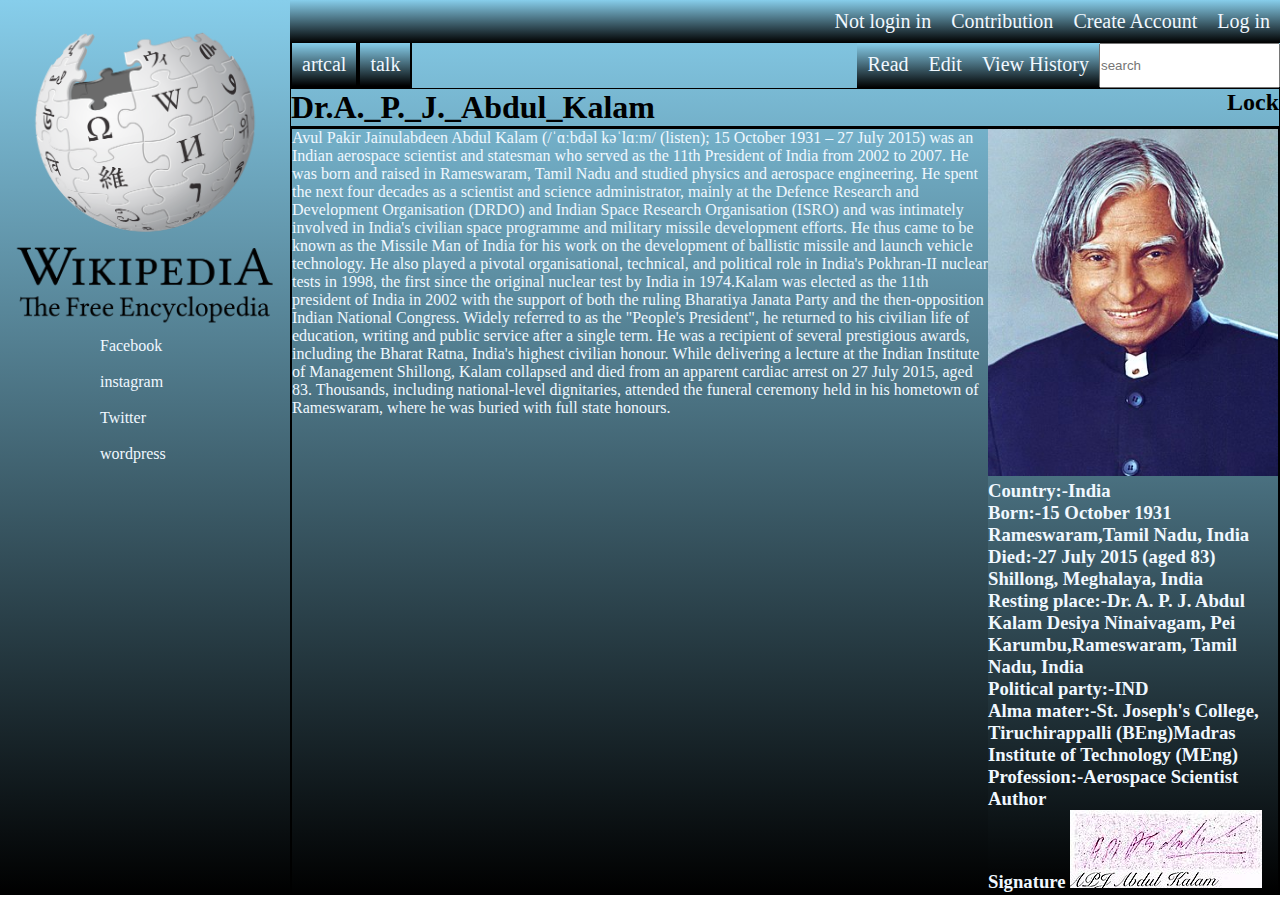
<file: wikedemo.html>
<!DOCTYPE html>
<html lang="en">
<head>
    <meta charset="UTF-8">
    <meta http-equiv="X-UA-Compatible" content="IE=edge">
    <meta name="viewport" content="width=device-width, initial-scale=1.0">
    <title>wikepedia</title>
    <link rel="stylesheet" href="style.css">
</head>
<body>
    <div class="maincontainer">

        <aside><img src="img/1200px-Wikipedia-logo-v2-en.svg.png"  alt="">
            <a href="">Facebook</a><br><br>
           <a href="">instagram</a><br><br>
           <a href="">Twitter</a> <br><br>
            <a href="">wordpress</a>
        </aside>
        <div class="mainsection">
            <header>
       
                <div class="login">
                    <li>Not login in</li>
                    <li>Contribution</li>
                    <li>Create Account</li>
                    <li>Log in</li>
                </div>
                <menu>
                    <div class="left">
                        <li>artcal</li>
                        <li>talk</li>
                    </div>
                    <div class="right">
                        <li>Read</li>
                        <li>Edit</li>
                        <li>View History</li>
                        <input type="text" placeholder="search">
                    </div>
                
                </menu>
                    <div class="heading">
                    <h1> Dr.A._P._J._Abdul_Kalam</h1>
                    <h2>Lock</h2>
                </div>
            </header>
                <div class="para-image">
                    <div class="para">
                     <p>Avul Pakir Jainulabdeen Abdul Kalam (/ˈɑːbdəl kəˈlɑːm/ (listen); 15 October 1931 – 27 July 2015) was an Indian aerospace scientist and statesman who served as the 11th President of India from 2002 to 2007. He was born and raised in Rameswaram, Tamil Nadu and studied physics and aerospace engineering. He spent the next four decades as a scientist and science administrator, mainly at the Defence Research and Development 
                         Organisation (DRDO) and Indian Space Research Organisation (ISRO) and was intimately involved in India's civilian space programme and military missile development efforts. He thus came to be known as the Missile Man of India for his work on the development of ballistic missile and launch vehicle technology. He also played a pivotal organisational, technical, and political role in India's Pokhran-II nuclear
                         tests in 1998, the first since the original nuclear test by India in 1974.Kalam was elected as the 11th president of India in 2002 with the support of both the ruling Bharatiya Janata Party and the then-opposition Indian National Congress. Widely referred to as the "People's President", he returned to his civilian life of education, writing and public service after a single term. He was a recipient of several prestigious 
                         awards, including the Bharat Ratna, India's highest civilian honour. While delivering a lecture at the Indian Institute of Management Shillong, Kalam collapsed and died from an apparent cardiac arrest on 27 July 2015, aged 83. Thousands, including national-level dignitaries, attended the funeral ceremony held in his hometown of Rameswaram, where he was buried with full state honours.</p>
                    </div>
                    <div class="details">
                        <img src="img/A._P._J._Abdul_Kalam.jpg" alt="">
                        <h3>Country:-India</h3>
                        <h3>Born:-15 October 1931 Rameswaram,Tamil Nadu, India</h3>
                        <h3>Died:-27 July 2015 (aged 83) Shillong, Meghalaya, India</h3>
                        <h3>Resting place:-Dr. A. P. J. Abdul Kalam Desiya Ninaivagam, Pei Karumbu,Rameswaram, Tamil Nadu, India</h3>
                        <h3>Political party:-IND</h3>
                        <h3>Alma mater:-St. Joseph's College, Tiruchirappalli (BEng)Madras Institute of Technology (MEng)</h3>
                        <h3>Profession:-Aerospace Scientist Author</h3>
                        <h3>Signature <img src="img/192px-Abdul_kalam_autograph.jpg"></h3>
                    </div>
                 
                </div>
            
        </div>        
   </div>
</body>
</html>
</file>
<file: style.css>
*{
    margin: 0;
    padding: 0;
}
.maincontainer{
    display: flex;
 
}
aside{
    flex-grow: 2;
    background-image: linear-gradient(skyblue,black);
    flex-basis: 200px;
}
aside a {
    list-style: none;
    text-decoration: none;
    text-align: center;
    color: aliceblue;
    padding: 100px;
}
.mainsection{
    flex-wrap: wrap;
    flex-basis: 100%;
    flex-grow: 8;
    background-image: linear-gradient(skyblue,black);
    color: aliceblue;
}
.login{
    display: flex;
    flex-direction: row;
    list-style: none;
    justify-content: end;

}
li{
    padding: 20px;
    font-size: 20px;
}
menu{
    display: flex;
    justify-content: space-between;
    flex-wrap: wrap;
}
.left{
    display: flex;
    list-style: none;
}
.left li{
    border: 2px solid rgb(0, 0, 0);
    display: flex;
    list-style: none;
   
}
.heading{
    display: flex;
    justify-content: space-between;
    border: 1px solid #000000;
    color: black;
}
.para-image{
    display: flex;
    /* flex-wrap:wrap ; */
    border: 2px solid black;
}
img{
    max-width: 290px;
}
.left li{
    background-image: linear-gradient(skyblue,black);
    border-style: solid;
    border: 0,1px,1px,1px;
    border-top: 0px;
    border-color: rgb(0, 0, 0);
    color: aliceblue;
    
}
.right{
    display: flex;
    list-style: none;
    background-image: linear-gradient(skyblue,black);
    color: aliceblue;
}
li{
    list-style: none;
    padding: 10px;

}
.login{
    display: flex;
    justify-content: end;
    background-image: linear-gradient(skyblue,black);
    color: aliceblue;

}
.logmenu{

    display: flex;
    flex-direction: column;
    border: 1px,0px,0px,0px;
    border-top: 1px;
}
.details{

background-image: linear-gradient(skyblue,black);
color: aliceblue;


}
</file>
